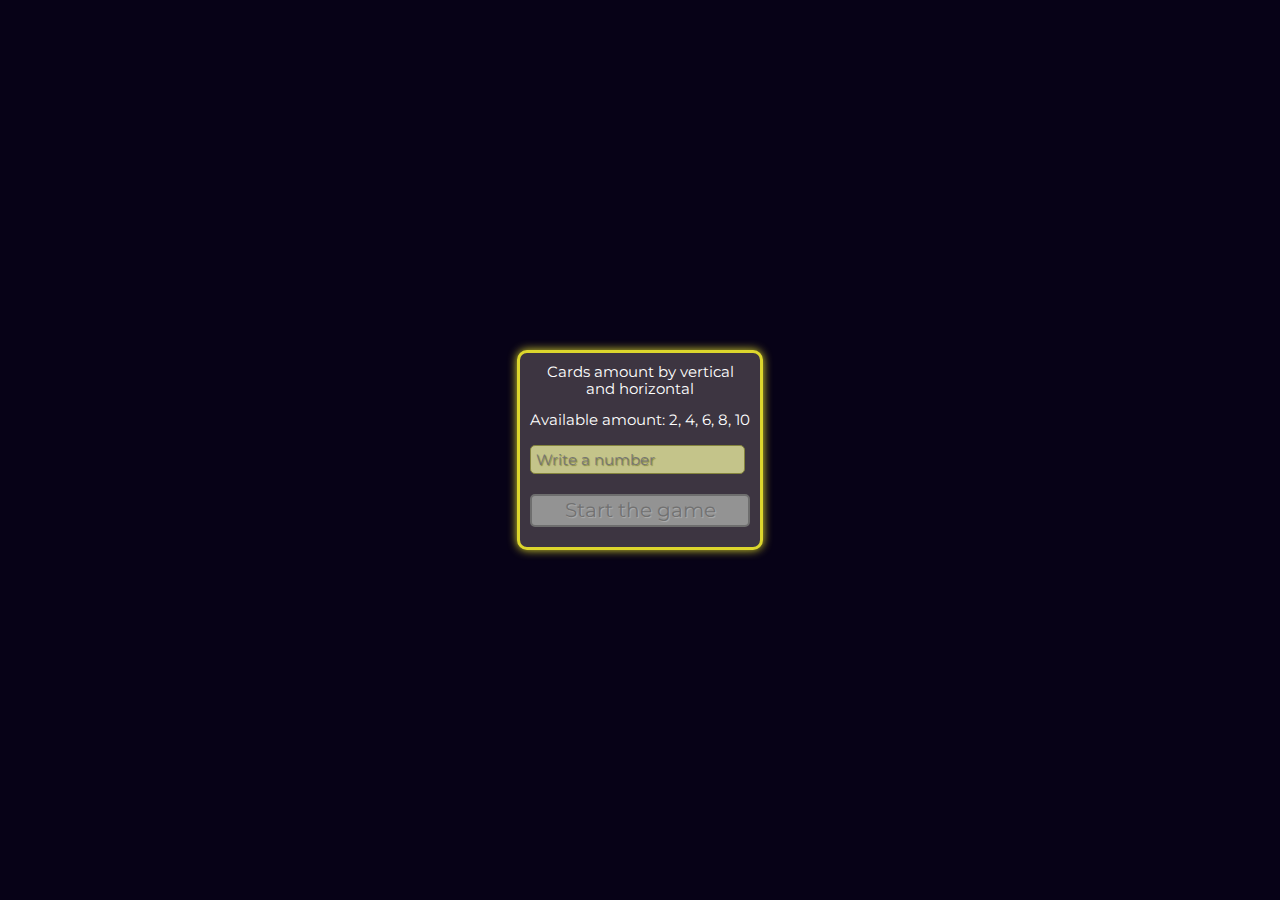
<file: index.html>
<!DOCTYPE html>
<html lang="en">
  <head>
    <meta charset="UTF-8" />
    <meta http-equiv="X-UA-Compatible" content="IE=edge" />
    <meta name="viewport" content="width=device-width, initial-scale=1.0" />
    <script defer src="js/start-page.js"></script>
    <link rel="stylesheet" href="./css/main.css" />
    <link rel="icon" href="./assets/img/logo.svg" />
    <title>Pairs</title>
  </head>
  <body></body>
</html>
</file>
<file: css/main.css>
@import "normalize.css";
@import "fonts.css";
@import "variable.css";
@import "style.css";
@import "media.css";
</file>
